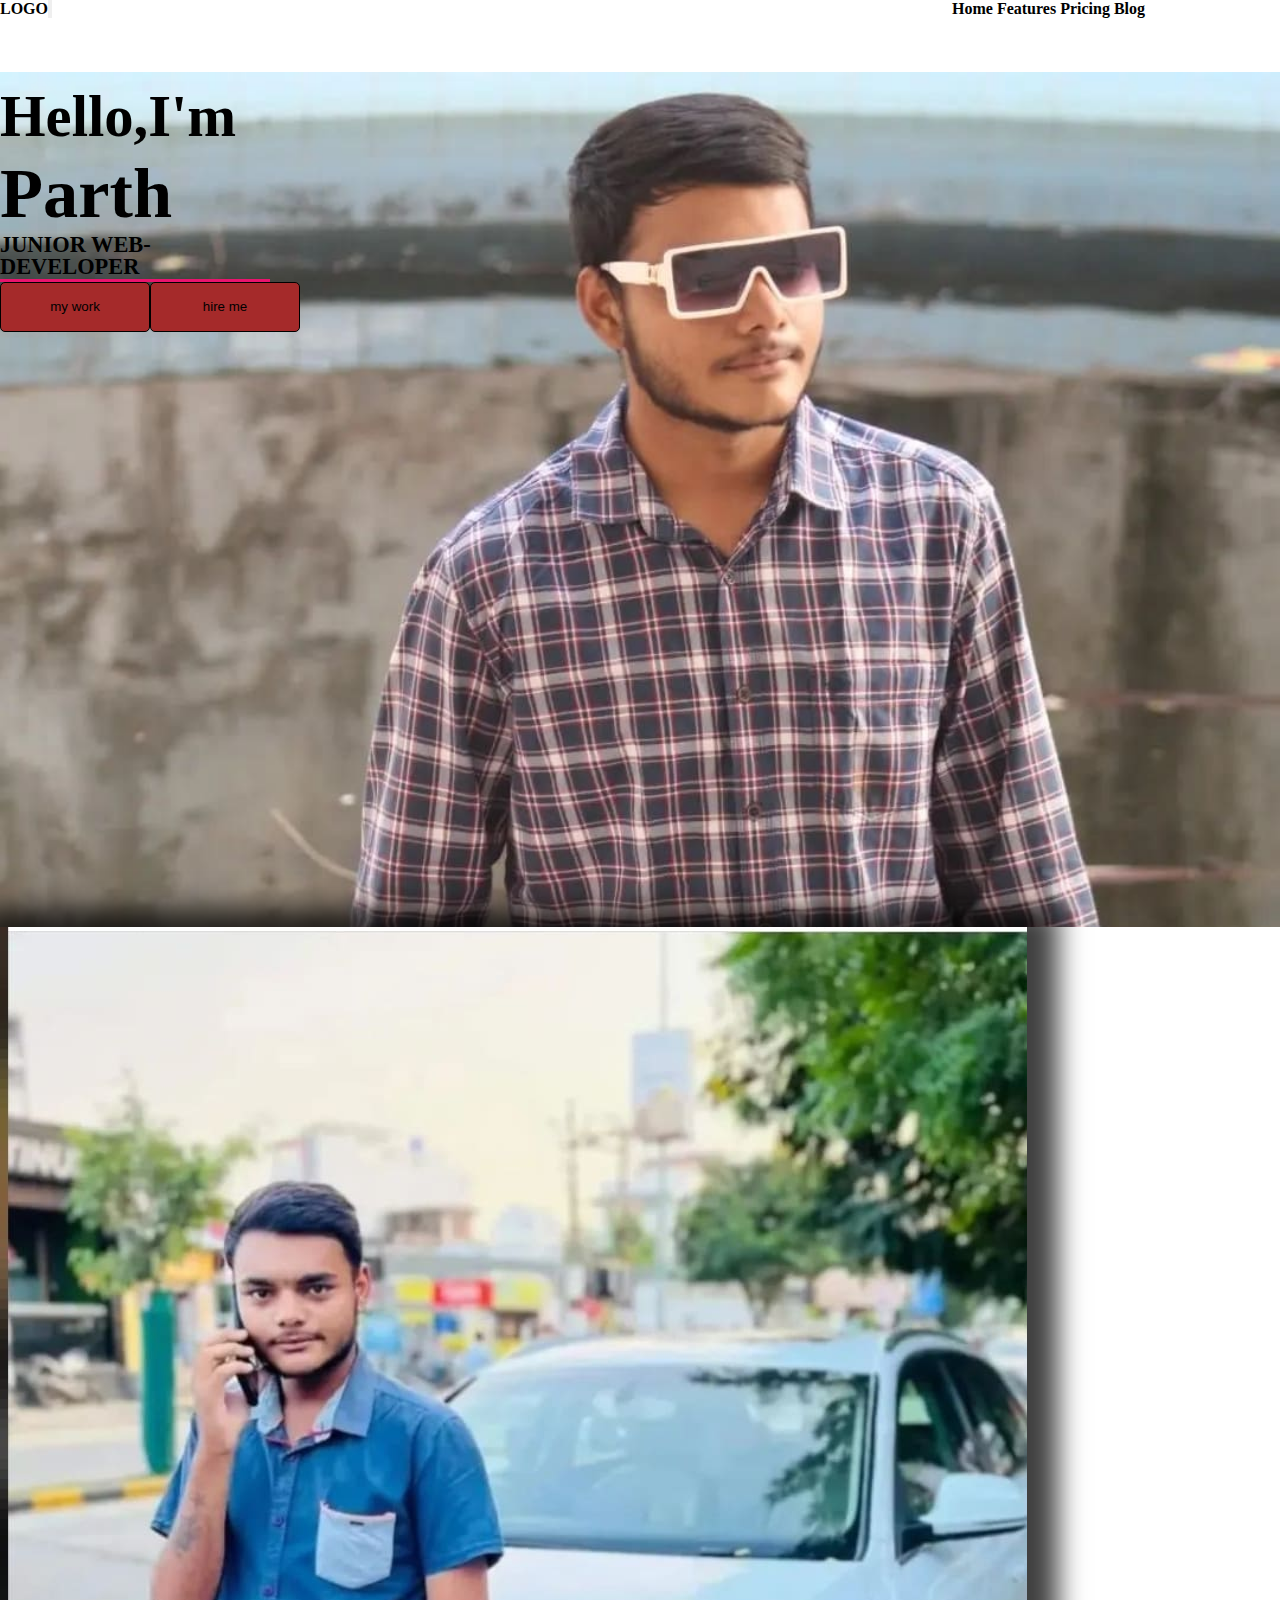
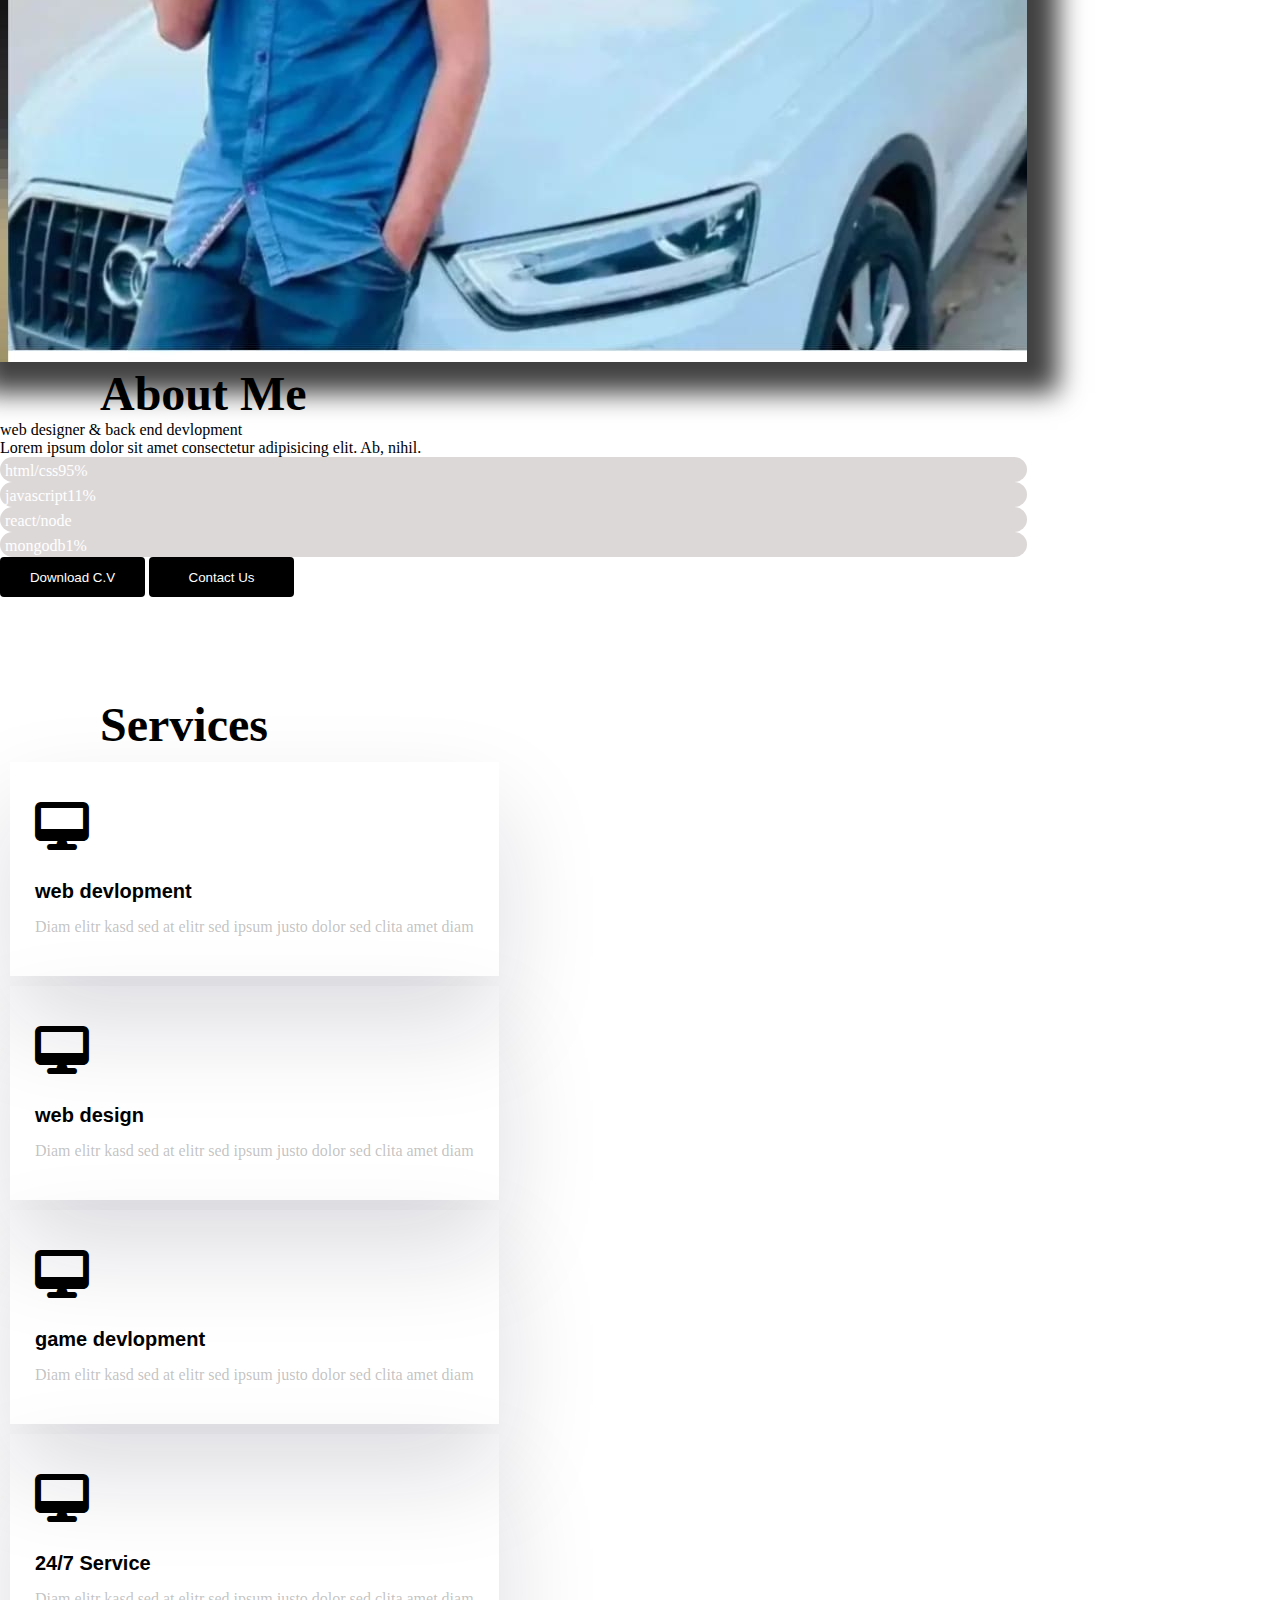
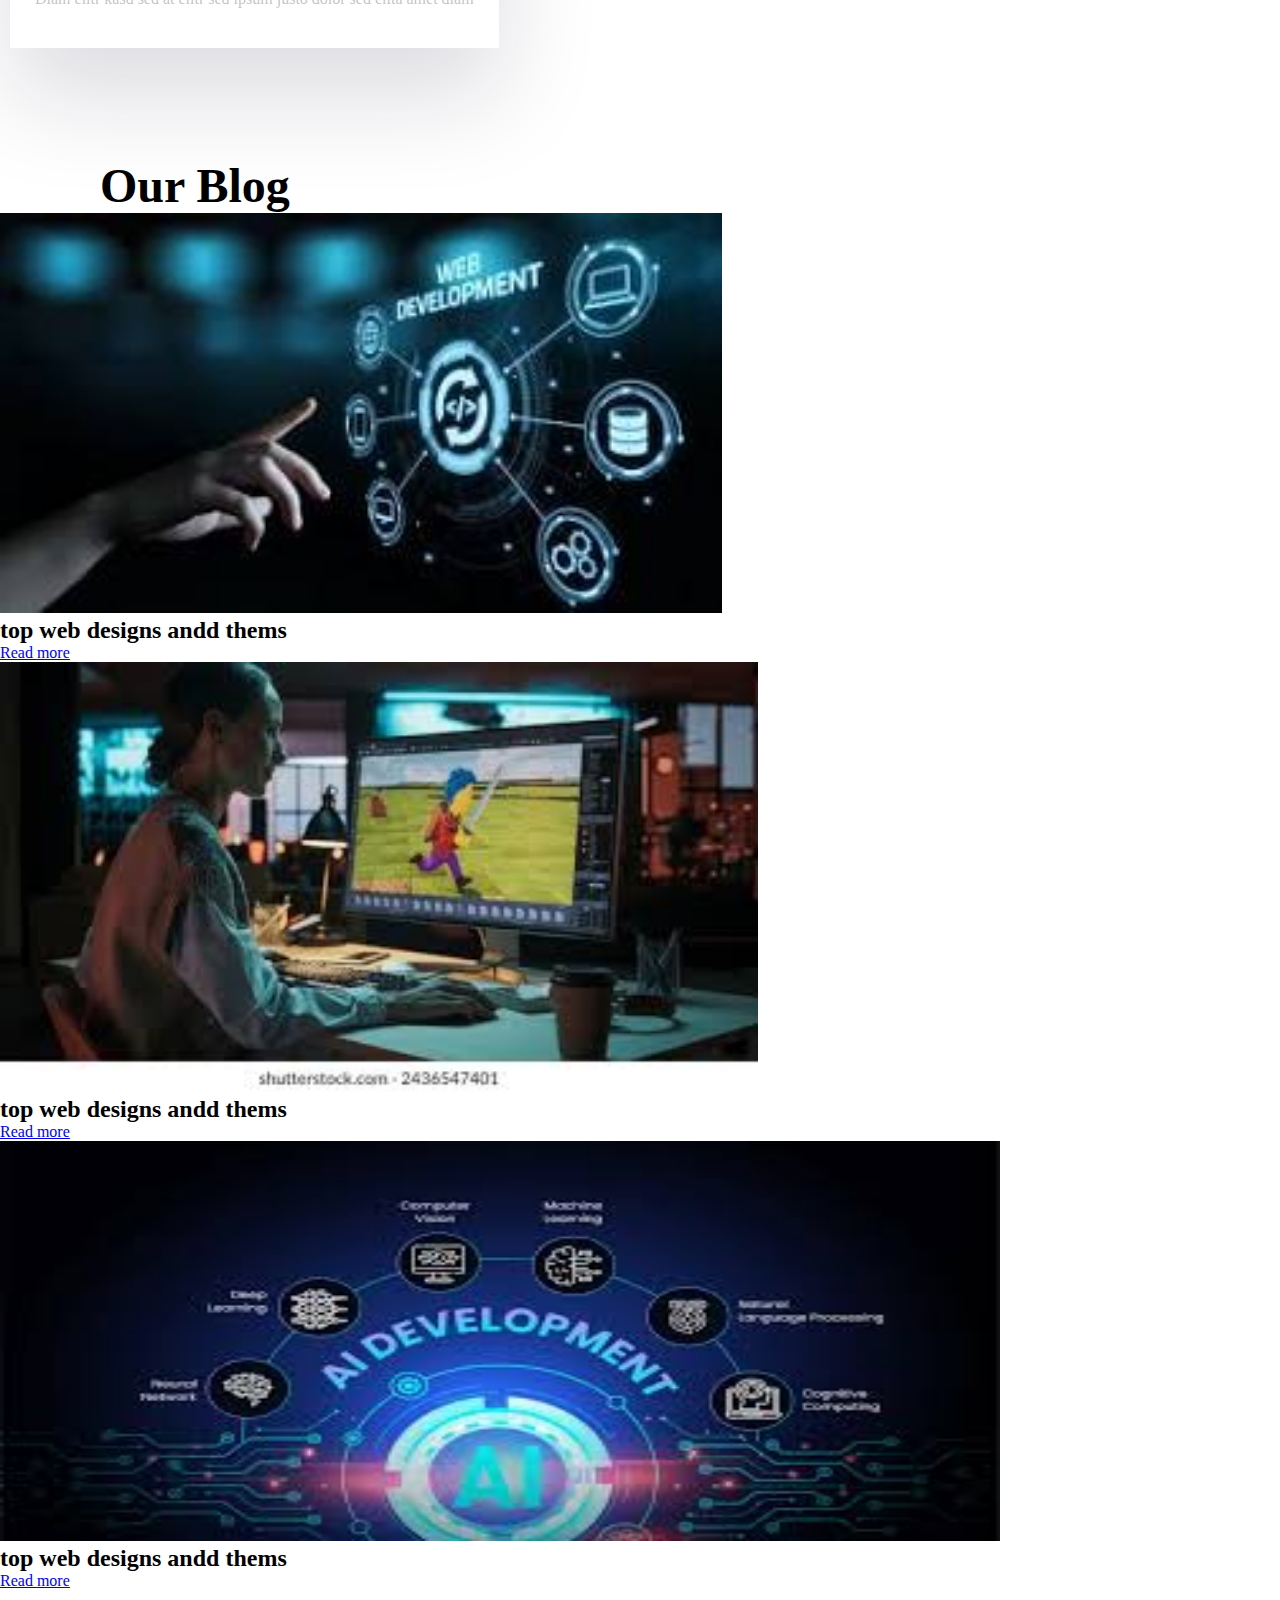
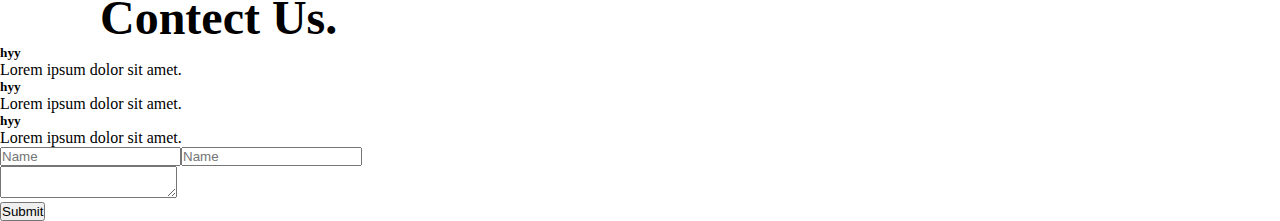
<file: index.html>
<!doctype html>
<html lang="en">
  <head>
    <meta charset="utf-8">
    <meta name="viewport" content="width=device-width, initial-scale=1">
    <link rel="stylesheet" href="style.css">
   
    <link href="https://cdn.jsdelivr.net/npm/bootstrap@5.0.2/dist/css/bootstrap.min.css" rel="stylesheet" integrity="sha384-EVSTQN3/azprG1Anm3QDgpJLIm9Nao0Yz1ztcQTwFspd3yD65VohhpuuCOmLASjC" crossorigin="anonymous">
    <link rel="stylesheet" href="https://cdnjs.cloudflare.com/ajax/libs/font-awesome/6.7.2/css/all.min.css" integrity="sha512-Evv84Mr4kqVGRNSgIGL/F/aIDqQb7xQ2vcrdIwxfjThSH8CSR7PBEakCr51Ck+w+/U6swU2Im1vVX0SVk9ABhg==" crossorigin="anonymous" referrerpolicy="no-referrer" />
    <title></title>
  </head>
  <body>
    <nav class="navbar navbar-expand-lg text-uppercase">
        <div class="container" >
          <a class="navbar-brand " href="#">LOGO</a>
       
        
         
        <button class="navbar-toggler" type="button" data-toggle="collapse" data-target="#navbarNavAltMarkup" aria-controls="navbarNavAltMarkup" aria-expanded="false" aria-label="Toggle navigation">
          <span class="navbar-toggler-icon"></span>
        </button>
        <div class="collapse navbar-collapse" id="navbarNavAltMarkup">
          <div class="navbar-nav">
            <a class="nav-link px-lg-4 rounded" href="#">Home</span></a>
            <a class="nav-link px-lg-4 rounded" href="#">Features</a>
            <a class="nav-link px-lg-4 rounded" href="#">Pricing</a>
            <a class="nav-link px-lg-4 rounded" href="#">Blog</a>
        </div>
        
          </div>
        </div>
        </div>
      </nav>
      <br>
      <br>
      <br>


      <!-- main section start -->
       <section class="main py-5">
          <div class="container py-5">
            <div class="row py-5">
              <div class="col-lg-6 py-5 mr-auto">
                <h3><small>Hello,I'm</small><br>
                Parth
                </h3>
                <h6>junior Web-Developer</h6>
               <div class="button-container">
                <input type="button" value="my work" class="bt1 mt-5">
                <input type="button" value="hire me" class="bt2 mt-5">
               </div>
              </div>
            </div>
          </div>
       </section>




       <section class="about py-5">
        <div class="container py-5">
          <div class="row">
            <div class="col-lg-5">
              <img src="images/2.jpg " class="img-fluid"alt="">
            </div>
            <div class="col-lg-7 pt-3">
              <h1>About Me</h1>
              <p>web designer & back end devlopment</p>
              <p>Lorem ipsum dolor sit amet consectetur adipisicing elit. Ab, nihil.</p>
              <div class="progress my-3">
                <div class="pro-value1">
                  <p>html/css<span text-white float-right>95%</span></p>
                </div>
                
              </div>
              <div class="progress my-3">
                <div class="pro-value2">
                  <p>javascript<span text-white float-right>11%</span></p>
                </div>
                
              </div>
              <div class="progress my-3">
                <div class="pro-value3">
                  <p>react/node js<span text-white float-right>5%</span></p>
                </div>
                
              </div>
              <div class="progress my-3">
                <div class="pro-value4">
                  <p>mongodb<span text-white float-right>1%</span></p>
                </div>
                
              </div>
              <input type="button" class="btn1 mt-5" value="Download C.V">
              <input type="button" class="btn2 mt-5" value="Contact Us">
              

            </div>
          </div>
        </div> 
        </div>
       </section>


       <section class="service">
        <h1 class="text-center pb-s">Services</h1>
        <div class="container">
            <div class="row">
                <div class="col-3 col-md-6 col-sm-12">
                    <div class="service-item">
                        <i class="fas fa-desktop"></i>
                        <h5>web devlopment</h5>
                        <p>Diam elitr kasd sed at elitr sed ipsum justo dolor sed clita amet diam
                        </p>
                    </div>
                </div>
                <div class="col-3 col-md-6 col-sm-12">
                    <div class="service-item">
                        <i class="fas fa-desktop"></i>
                        <h5>web design</h5>
                        <p>Diam elitr kasd sed at elitr sed ipsum justo dolor sed clita amet diam
                        </p>
                    </div>
                </div>
                <div class="col-3 col-md-6 col-sm-12">
                    <div class="service-item">
                        <i class="fas fa-desktop"></i>
                        <h5>game devlopment</h5>
                        <p>Diam elitr kasd sed at elitr sed ipsum justo dolor sed clita amet diam
                        </p>
                    </div>
                </div>
                <div class="col-3 col-md-6 col-sm-12">
                    <div class="service-item">
                        <i class="fas fa-desktop"></i>
                        <h5>24/7 Service</h5>
                        <p>Diam elitr kasd sed at elitr sed ipsum justo dolor sed clita amet diam
                        </p>
                    </div>
                </div>
            </div>
        </div>
    </section>

    <section class="blog">
      <h1 class="text-center">Our Blog</h1>
      <div class="container">
        <div class="row">
          <div class="col-lg-4">
            <div class="card1">
              <img src="images/3.jpeg" class="img-fluid" alt="">
              <h2 class="font-weight-bold px-3">top web designs andd thems</h2>
              <a href="#" class="font-weight-bold px-3 pb-4"><u>Read more</u></a>
            </div>
          </div>
          <div class="col-lg-4">
            <div class="card2">
              <img src="images/download.jpg" class="img-fluid" alt="">
              <h2 class="font-weight-bold px-3">top web designs andd thems</h2>
              <a href="#" class="font-weight-bold px-3 pb-4"><u>Read more</u></a>
            </div>
          </div>
          <div class="col-lg-4">
            <div class="card3">
              <img src="images/download3.jpeg"class="img-fluid" alt="">
              <h2 class="font-weight-bold px-3">top web designs andd thems</h2>
              <a href="#" class="font-weight-bold px-3 pb-4"><u>Read more</u></a>
            </div>
          </div>
        </div>
      </div>
       
      
    </section>


    <section class="contect py-5">
      <h1 class="text-center">Contect Us.</h1>
      <div class="container">
        <div class="col-lg-10 mx-auto">
          <div class="row">
            <div class="col-lg-4">
              <h5>hyy</h5>
              <p>Lorem ipsum dolor sit amet.</p>
            </div>
          <div class="col-lg-4">
            <h5>hyy</h5>
            <p>Lorem ipsum dolor sit amet.</p>
          </div>
        <div class="col-lg-4">
          <h5>hyy</h5>
          <p>Lorem ipsum dolor sit amet.</p>
        </div>
      </div>
        </div>
      </div>
        </div>
        <div class="row">
          <div class="col-lg-9 mx-auto">
            <form action="">
              <div class="form-row">
                <div class="col-lg-6">
                  <input type="text" class="form control bg-light mb-3" placeholder="Name">
                </div>
                <div class="col-lg-6">
                  <input type="text" class="form control bg-light mb-3" placeholder="Name">
                </div>
              </div>
              <div class="form-row">
                <div class="col-lg-12">
                  <textarea name="" id="" class="form-control bg-light" placeholder="Message">
                  </textarea>
                </div>
              </div>
              <button class="btn3 my-4">Submit</button>
            </form>
          </div>
        </div>
      </div>
    </section>
         

      



    <script src="https://cdn.jsdelivr.net/npm/bootstrap@5.0.2/dist/js/bootstrap.bundle.min.js" integrity="sha384-MrcW6ZMFYlzcLA8Nl+NtUVF0sA7MsXsP1UyJoMp4YLEuNSfAP+JcXn/tWtIaxVXM" crossorigin="anonymous"></script>

    
    <script src="https://cdn.jsdelivr.net/npm/@popperjs/core@2.9.2/dist/umd/popper.min.js" integrity="sha384-IQsoLXl5PILFhosVNubq5LC7Qb9DXgDA9i+tQ8Zj3iwWAwPtgFTxbJ8NT4GN1R8p" crossorigin="anonymous"></script>
    <script src="https://cdn.jsdelivr.net/npm/bootstrap@5.0.2/dist/js/bootstrap.min.js" integrity="sha384-cVKIPhGWiC2Al4u+LWgxfKTRIcfu0JTxR+EQDz/bgldoEyl4H0zUF0QKbrJ0EcQF" crossorigin="anonymous"></script>
  </body>
</html>
</file>
<file: style.css>
*{
    margin: 0;
    padding: 0;
    box-sizing: border-box;
}
.container{
    display: flex;
}
.nav-link{
    color: black;
    font-size: 1rem;
    font-weight: 700;
    cursor: pointer;
    text-decoration: none;
}
.nav-link:hover{
    color: white;
    background-color: black;
}
.navbar-brand{
    font-size: 1.25 rem;
    font-weight: 800;
    color: black;
    cursor: pointer;
    text-decoration: none;
}
.navbar-nav{
    margin-left: 900px;
}
.a{
    color: black;
}


/* main section css */

.main{
    background: url(images/1.jpg)no-repeat;
    background-size: cover;
    width: 100%;
    height: 95vh;
}
.main h3{
    font-size: 4.4rem;
    font-weight: 700;
}
.button-container{
    display: flex;
}
.main h6{
    font-size: 1.4rem;
    text-transform: uppercase;
    line-height: 1;
    border-bottom: 3px solid rgb(233,20,109);
    width: 90%;
}
.button-container .bt1{
    height: 50px;
    width: 150px;
    background-color: brown;
    border: 1px solid;
    outline: none;
    
    border-radius: 5px;
}
.button-container .bt2{
    height: 50px;
    width: 150px;
    background-color: brown;
    outline: none;
    border: 1px solid;
    border-radius: 5px;
    
}
.about img{
    -webkit-box-shadow: 6px 6px 25px 25px rgba(0,0,0,0.75);
-moz-box-shadow: 6px 6px 25px 25px rgba(0,0,0,0.75);
box-shadow: 6px 6px 25px 25px rgba(0,0,0,0.75);

}
h1{
    font-size: 3rem;
    font-weight: 900;
}
.progress{
    background-color:rgb(221, 216, 216);
    justify-content: flex-start;
    border-radius: 50px;
    align-items: center;
    position: relative;
    display: flex;
    height: 25px;
    width: 100%;
}

.pro-value1{
    animation: load1 3s normal forwards;
    border-radius: 50px;
    background-color: black;
    width: 0;
    height: 25px;
}
.pro-value2{
    animation: load2 3s normal forwards;
    border-radius: 50px;
    background-color: black;
    width: 0;
    height: 25px;
}
.pro-value3{
    animation: load3 3s normal forwards;
    border-radius: 50px;
    background-color: black;
    width: 0;
    height: 25px;
}
.pro-value4{
    animation: load4 3s normal forwards;
    border-radius: 50px;
    background-color: black;
    width: 0;
    height: 25px;
}
.progress p{
    color: white;
    padding: 5px;
}
@keyframes load1{
    0%{
        width: 0;
    }
    100%{
        width: 98%;
    }
}

@keyframes load2{
    0%{
        width: 0;
    }
    100%{
        width: 11%;
    }
}


@keyframes load3{
    0%{
        width: 0;
    }
    100%{
        width: 5%;
    }
}

@keyframes load4{
    0%{
        width: 0;
    }
    100%{
        width: 1%;
    }
}

.btn1{
    height: 40px;
    width: 145px;
    outline: none;
    border: none;background-color: black;
    color: white;
    border-radius: 4px;
}
.btn1:hover{
    background-color: transparent;
    color: black;
    border: 1px solid black;
    transition: 0.5s;
}
.btn2{
    height: 40px;
    width: 145px;
    outline: none;
    border: none;background-color: black;
    color: white;
    border-radius: 4px;
}
.btn2:hover{
    background-color: transparent;
    color: black;
    border: 1px solid black;
    transition: 0.5s;
}
h1{
    padding-left: 100px;
}
.service {
    margin: 100px 0;
  }
  
  .service-item {
    box-shadow: rgba(17, 12, 46, 0.15) 0px 48px 100px 0px;
    margin: 10px;
    padding: 10px;
    transition: 0.5s;
    background-color: var(--theme-white);
  }
  
  .service-item:hover {
    background-color: var(--theme-orange);
    color: var(--theme-white);
  }
  
  .service-item:hover i {
    color: var(--theme-white);
  }
  
  .service-item i {
    margin: 30px 15px 15px 15px;
    color: var(--theme-orange);
    font-size: 48px;
    transition: 0.5s;
  }
  
  .service-item h5 {
    margin: 15px 15px;
    font-size: 20px;
    font-family: "Nunito", sans-serif;
    font-weight: 800;
  }
  
  .service-item p {
    margin: 15px 15px 30px 15px;
    font-size: 16px;
    color: rgba(128, 128, 128, 0.479);
    transition: 0.5s;
  }
  
  .service-item:hover p {
    color: var(--theme-white);
  }
  .card3 img{
    width:300px;
    height: 300px;
  }
.card1 img{
    height: 400px;
    width: 400x;
}
.card2 img{
    height: 430px;
    width: 430x;
}
.card3 img{
    height: 400px;
    width: 1000px;
}
h1{
    padding-left: 100px;
}
.form-row{
    display:flex;
}
</file>
